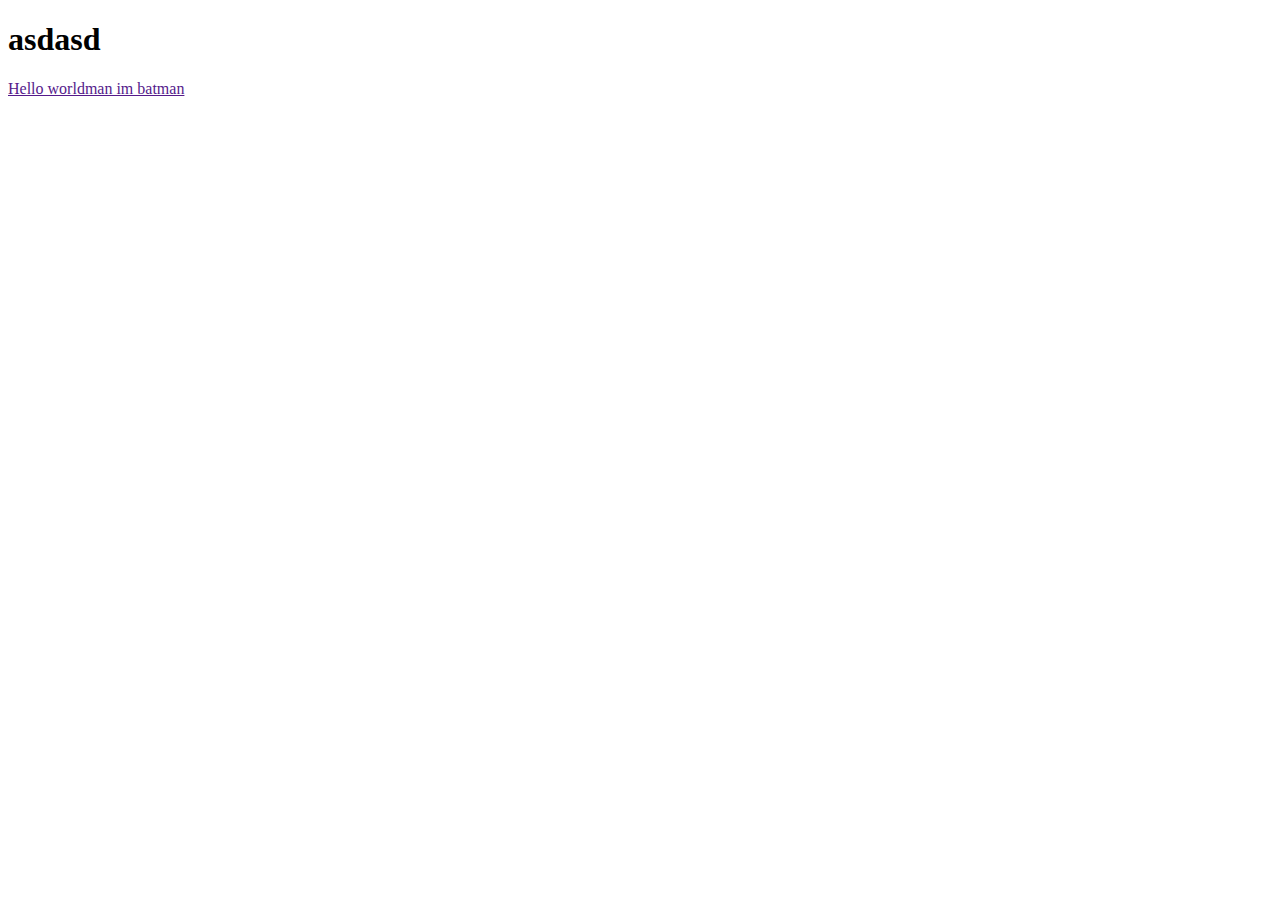
<file: newform/index.html>
<!DOCTYPE html>
<html lang="en">
<head>
    <meta charset="UTF-8">
    <meta name="viewport" content="width=device-width, initial-scale=1.0">
    <title>Document</title>
</head>
<body>
    <h1>asdasd</h1>
    <a href="">Hello worldman im batman</a>
</body>
</html>
</file>
